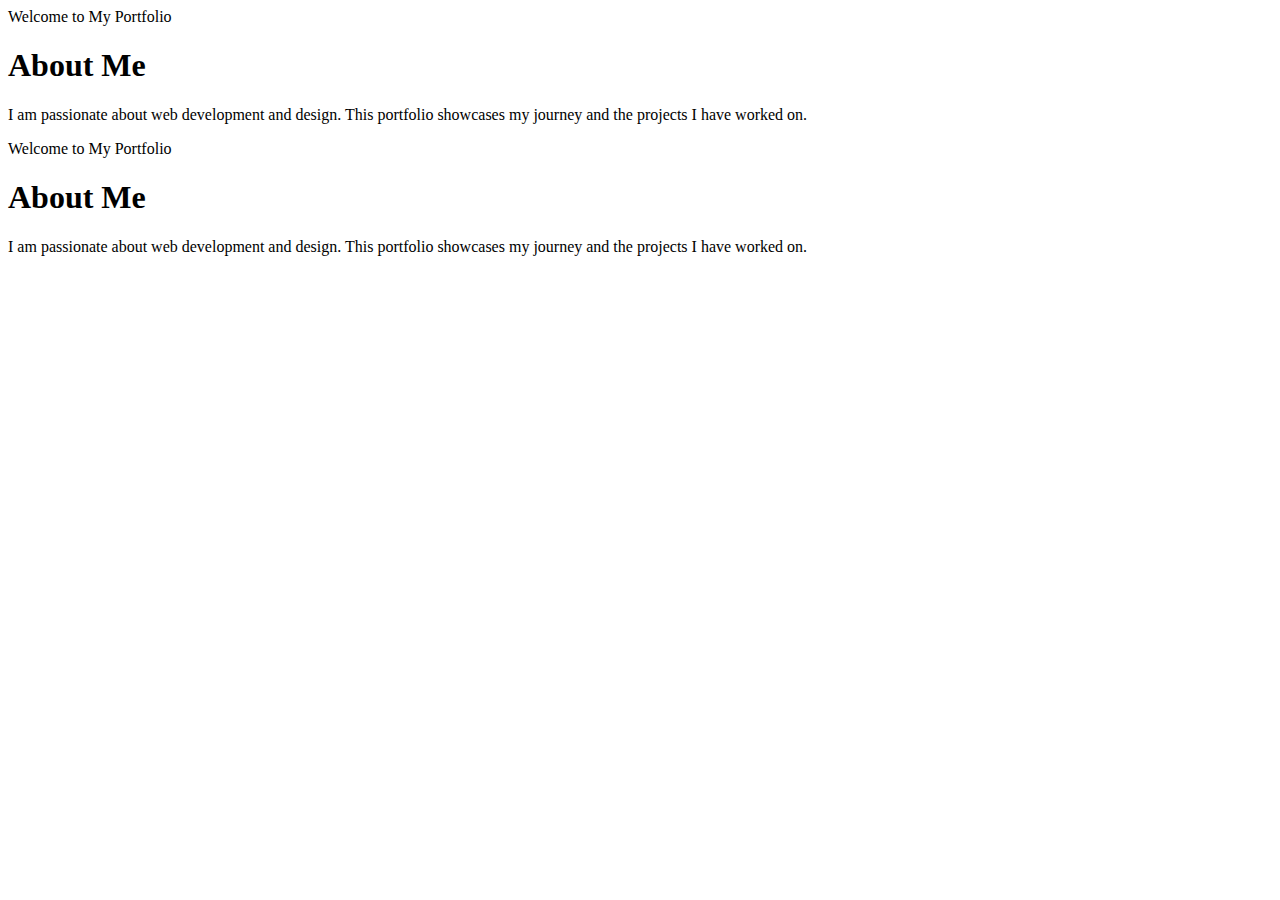
<file: css_basic/base_index.html>
<!DOCTYPE html>
<html lang="en">
<head>
    <meta charset="UTF-8">
    <title>My First Portfolio - Enhanced</title>
</head>
<body>
    <header>Welcome to My Portfolio</header>
    <h1>About Me</h1>
    <p>I am passionate about web development and design. This portfolio showcases my journey and the projects I have worked on.</p>
</body>
<!DOCTYPE html>
<html lang="en">
<head>
    <meta charset="UTF-8">
    <title>My First Portfolio - Enhanced</title>
</head>
<body>
    <header>Welcome to My Portfolio</header>
    <h1>About Me</h1>
    <p>I am passionate about web development and design. This portfolio showcases my journey and the projects I have worked on.</p>
</body>
</html>
</file>
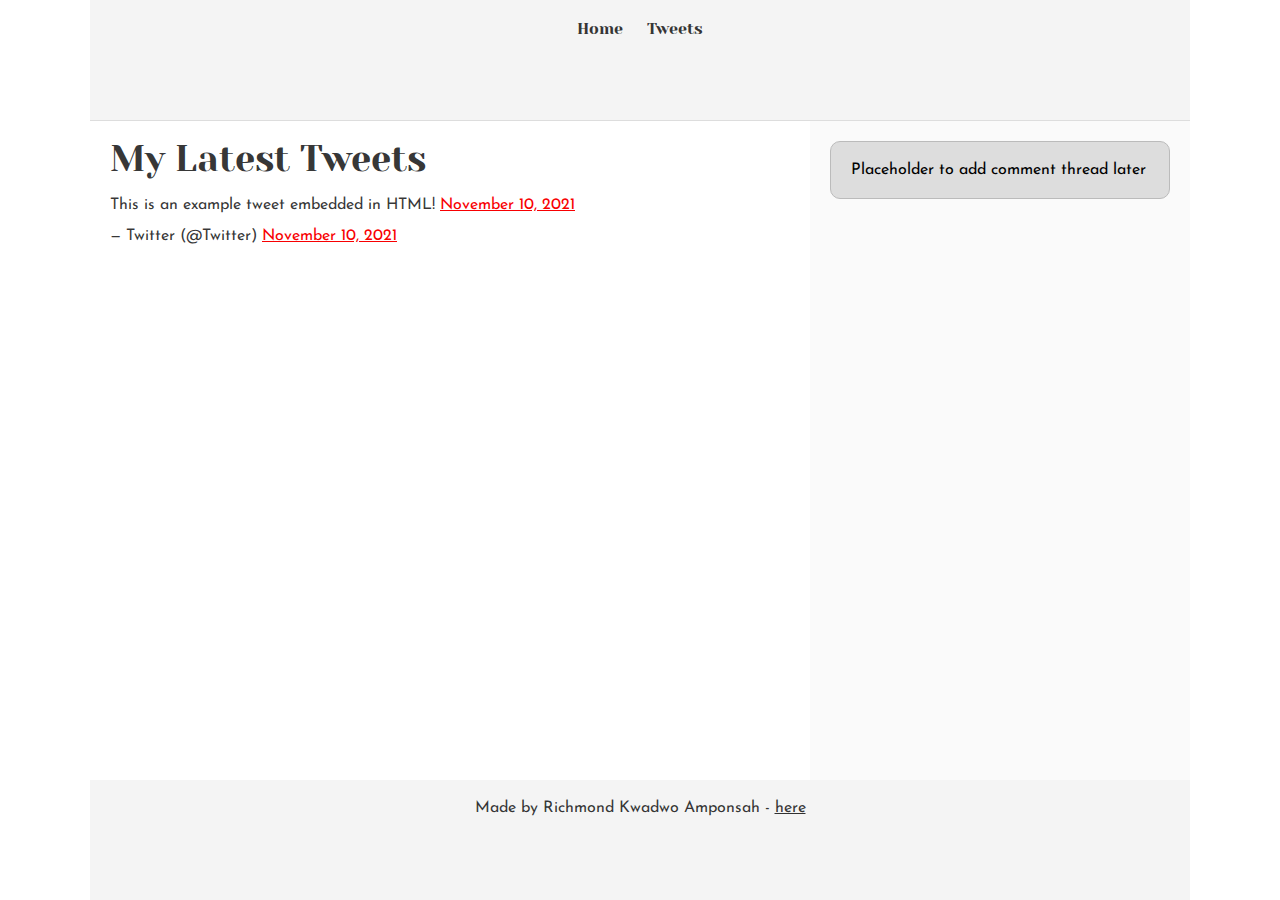
<file: css_basic/tweets.html>
<!DOCTYPE html>
<html lang="en">
<head>
    <meta charset="UTF-8">
    <link href="base.css" rel="stylesheet">
    <link href="styles.css" rel="stylesheet">
    <title>My First Portfolio - Enhanced</title>
</head>
<body>
    <header>
        <ul>
            <li><a href="index.html">Home</a></li>
            <li><a href="tweets.html">Tweets</a></li>
        </ul>
    </header>

    <main>
        <article>
            <h1>My Latest Tweets</h1>

            <blockquote class="twitter-tweet">
                <p lang="en" dir="ltr">This is an example tweet embedded in HTML! <a href="https://twitter.com/Twitter/status/1457913740477943809?ref_src=twsrc%5Etfw">November 10, 2021</a></p>
                &mdash; Twitter (@Twitter) <a href="https://twitter.com/Twitter/status/1457913740477943809?ref_src=twsrc%5Etfw">November 10, 2021</a>
            </blockquote> 
            <script async src="https://platform.twitter.com/widgets.js" charset="utf-8"></script>
        </article>

        <aside>
            <p>Placeholder to add comment thread later</p>
        </aside>
    </main>

    <footer>
        <p>Made by Richmond Kwadwo Amponsah - <a href="https://www.alxafrica.com/" target="_blank">here</a></p>
    </footer>
</body>
</html>
</file>
<file: css_basic/styles.css>
body {
    display: flex;
    flex-direction: column;
    height: 100vh;
}


main {
    display: flex;
    flex-direction: row;
    flex: auto; 
}


article {
    flex: 2;
    overflow-y: auto;
    padding: 20px;
}


aside {
    flex: 1;
    overflow-y: auto;
    padding: 20px;
}


header, footer {
    padding: 20px;
    background-color: #f4f4f4;
    text-align: center;
}
</file>
<file: css_basic/base.css>
@import url(https://fonts.googleapis.com/css?family=Yeseva+One);
@import url(https://fonts.googleapis.com/css?family=Josefin+Sans:400,700,700italic,400italic);


/* CSS reset rules */

html, body {
	height: 100%;
	min-height: 100%;
}
html, body, div, span, applet, object, iframe,
h1, h2, h3, h4, h5, h6, p, blockquote, pre,
a, abbr, acronym, address, big, cite, code,
del, dfn, img, ins, kbd, q, s, samp,
small, strike, sub, sup, tt, var,
b, u, i, center,
dl, dt, dd,
fieldset, form, label, legend,
table, caption, tbody, tfoot, thead, tr, th, td,
article, aside, canvas, details, embed, 
figure, figcaption, footer, header, hgroup, 
menu, nav, output, ruby, section, summary,
time, mark, audio, video {
	margin: 0;
	padding: 0;
	border: 0;
	font-size: 100%;
	font: inherit;
	vertical-align: baseline;
}
/* HTML5 display-role reset for older browsers */
article, aside, details, figcaption, figure, 
footer, header, hgroup, menu, nav, section {
	display: block;
}
body {
	line-height: 1;
}
blockquote, q {
	quotes: none;
}
blockquote:before, blockquote:after,
q:before, q:after {
	content: '';
	content: none;
}
table {
	border-collapse: collapse;
	border-spacing: 0;
}


/* Fonts and colors */

body {
	font-family: 'Josefin Sans', serif;
	color: rgba(0, 0, 0, 0.8);
}
h1, h2, h3, h4, h5, h6, header {
	font-family: 'Yeseva One', sans-serif;
}
article {
}
header {
	border-bottom: 1px solid rgb(221,221,221);
	transition: border-bottom-color 1s ease;
}
header a {
	color: rgba(0, 0, 0, 0.8);
}
aside {
	background: #FAFAFA;
}
aside p {
	border: 1px solid #bbb;
	background: #ddd;
	color: black;
}
footer a {
	color: rgba(0, 0, 0, 0.8);
}
a {
	color: #F80002;
}


/* Positioning and margins */

@media (min-width: 1100px) {
	body {
		width: 1100px;
		margin: 0 auto;
	}
}

article {
	padding: 50px 15px;
}
article > *:first-child {
	margin-top: 0;
}
aside {
	padding: 50px 15px;
}
header .right {
	float: right;
	margin: 0 10px 15px;
}


/* Header */
header {
	padding: 20px 0;
	height: 80px;
}
header ul {
	list-style: none;
	margin: 0;
	padding: 0;
}
header li {
	display: inline;
	vertical-align:middle;
}
header li:first-child {
	margin: 0;
}
header li a {
	margin: 0 10px;
}
header li.logo {
	font-size: 36px;
}
header a {
	text-decoration: none;
}


/* Aside */

aside p {
	border-radius: 10px;
	padding: 20px 20px;
}


/* Footer */

footer {
	padding: 5px 15px;
	height: 80px;
}


/* Text styles and margins */

p {
	margin-bottom: 15px;
}
h1 {
	font-size: 36px;
	margin: 40px 0 20px;
}
h2 {
	font-size: 32px;
	margin: 30px 0 15px;
}
h3 {
	font-size: 28px;
	margin: 25px 0 10px;
}
h4 {
	font-size: 20px;
	font-weight: bold;
	margin: 20px 0 10px;
}
h5 {
	font-size: 18px;
	font-weight: bold;
	margin: 15px 0 10px;
}
h6 {
	font-weight: bold;
	margin: 5px 0;
}

@media (max-width: 800px) {
  body.works_on_smartphone {
  	display: block;
  }
  body.works_on_smartphone main {
  	display: block;
  }
  header .right {
  	float: none;
  }
}
</file>
